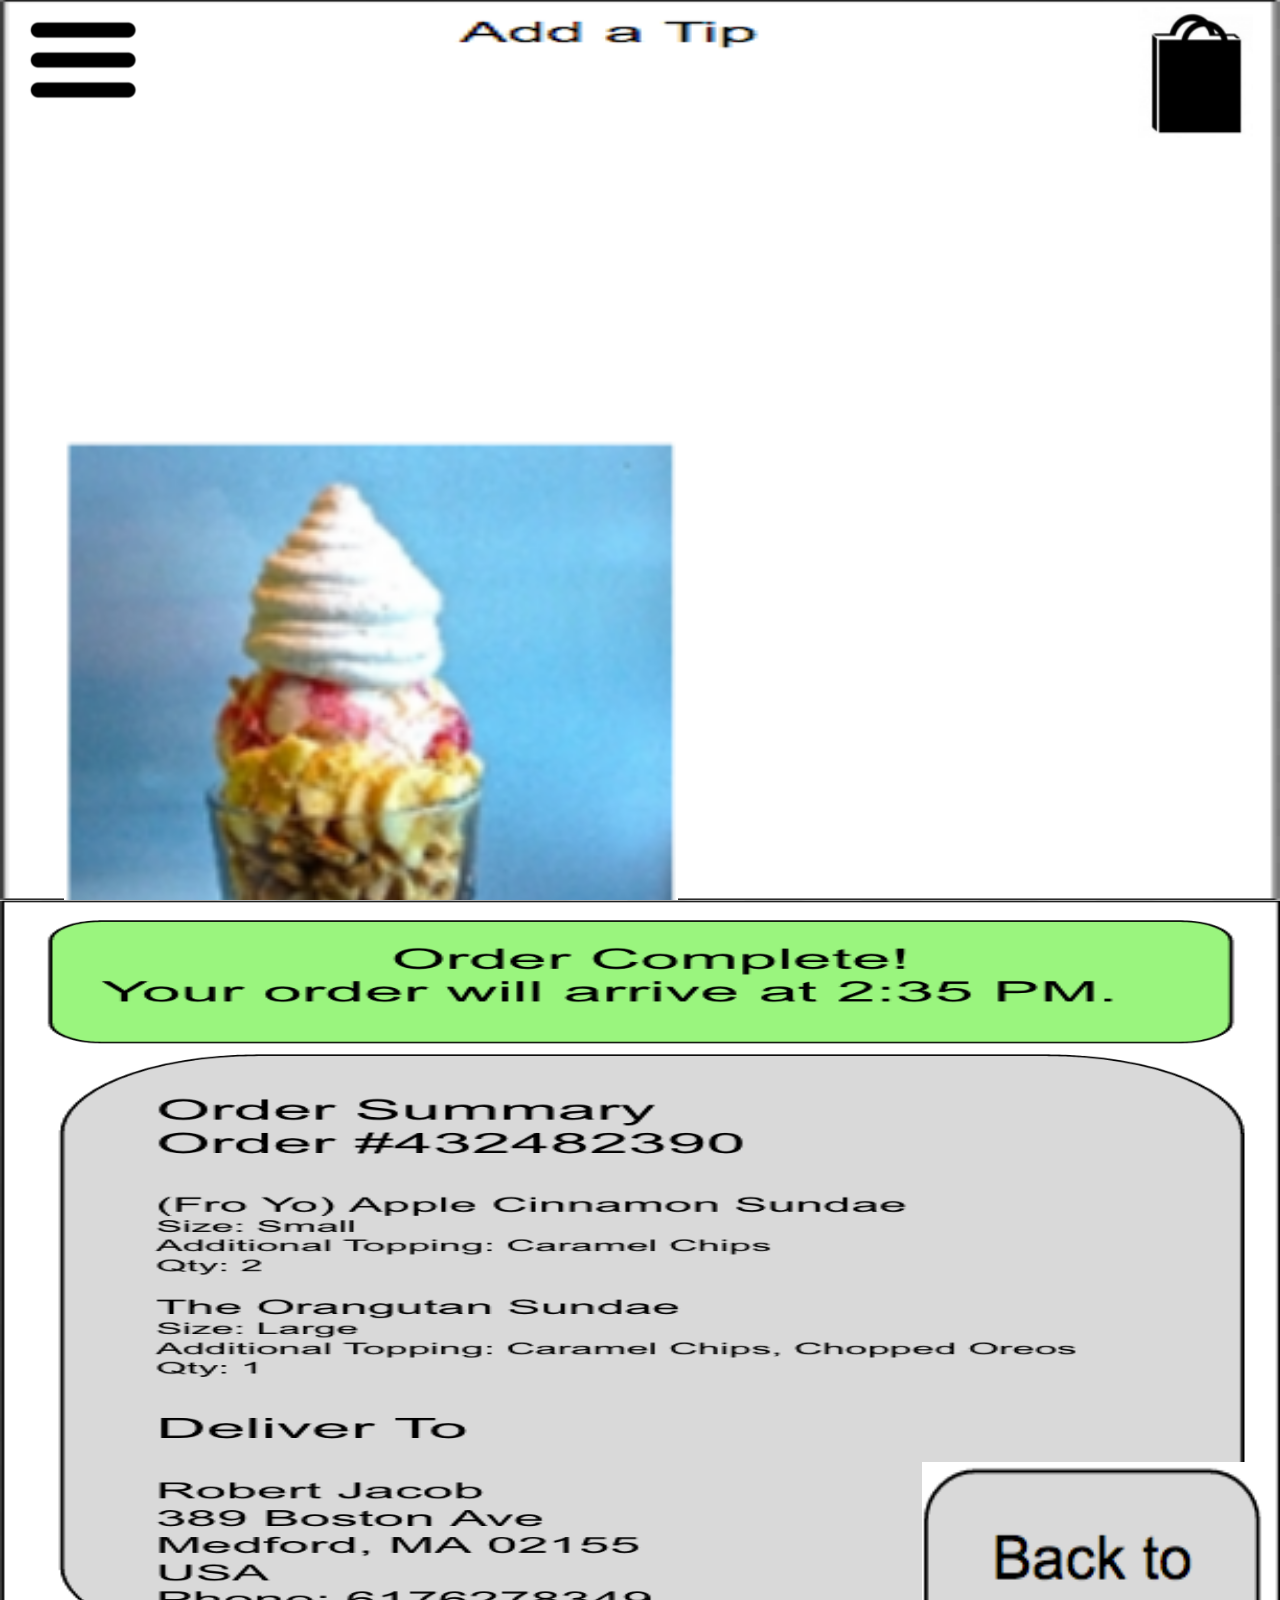
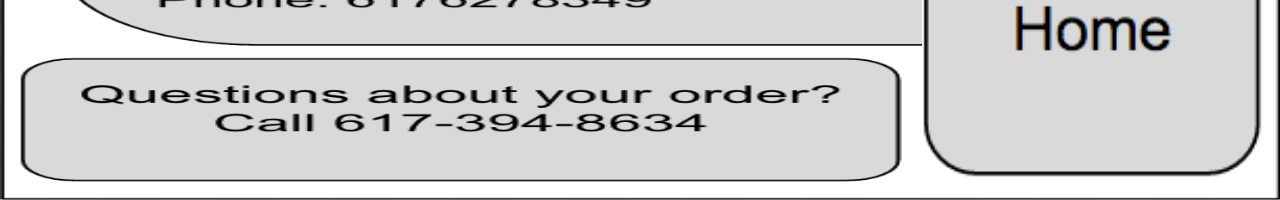
<file: index.html>
<!DOCTYPE html>
<html>
<head>
	<title>Scoop N Scootery</title>
	<meta name="viewport" content="width=device-width, height=device-height, user-scalable=0, minimum-scale=1.0, maximum-scale=1.0">
	<link rel="stylesheet" type="text/css" href="style.css">
	<script src="http://ajax.googleapis.com/ajax/libs/jquery/1.11.1/jquery.min.js"></script>
	<script type="text/javascript" src="script.js"></script>

</head>
<body>

	<!-- HOME SCREEN -->
	<div class="screen-div" id="home-screen">
		<img class="bg" id="home-img" src="backgrounds/home.png">
		<img class="cart-icon" src="images/cart.png">
		<img id="menu-icon" src="images/menu.png">
		<img class="orangutan-link" id="orangutan-feat" src="images/orangutan.png">
	</div>

	<!-- CART -->
	<div class="screen-div" id="cart-screen">
		<img class="bg" id="cart-img" src="backgrounds/clickCheckout.png">
		<img class="back-arrow" src="images/back.png">
		<img id="checkout-btn" src="images/checkout-btn.png">
		<img id="cont-feast" src="images/cont-feast.png">
		<div class="place-holder" id="placeholder1container">
			<img class="place-holder-img" id="place-holder-1" src="images/placeholder1.png">
			<span class="size-text" id="size-text-1">small</span>
			<span class="topping-text" id="topping-text-1"></span>
			<span id="price-sign-1">$<span class="price-text" id="price">8.39</span></span>
		</div>
		<span class="cart-price-text" id="cart-total">18.28</span>
		<span class="tax-text" id="cart-tax">1.09</span>
		<span class="total-text" id="cart-grand-total">19.37</span>
	</div>

	<!-- User clicked 'Checkout' button -->
	<div class="screen-div" id="checkout-screen">
		<img id="select-address-img" class="bg" src="backgrounds/postCheckout.png">
		<img id="close-icon" src="images/close.png">
		<img id="select-address" src="images/select-address.png">
		<span id="select-address-label">Select Address</span></img>
		<img id="select-payment" src="images/select-payment.png">
		<span id="select-payment-label">Select Payment</span></img>
		<span id="cant-order">Please select address and/or payment!</span>

		<div class="place-holder" id="placeholder2container">
			<img class="place-holder-img" id="place-holder-2" src="images/placeholder2.png">
			<span class="size-text" id="size-text-2">small</span>
			<span class="topping-text" id="topping-text-2"></span>
		</div>
		<img id="order-btn" src="images/place-order.png">
		<span class="cart-price-text" id="checkout-total">18.28</span>
		<span class="tax-text" id="checkout-tax">1.09</span>
		<span class="total-text" id="checkout-grand-total">19.37</span>
	</div>

	<!-- SELECT ADDRESS -->
	<div class="screen-div" id="address-screen">
		<img class="bg" id="address-img" src="backgrounds/selectAddress.png">
		<img class="back-arrow" src="images/back.png">
		<div class="select" id="sel-1"></div>
		<div class="select" id="sel-2"></div>
	</div>

	<!-- SELECT PAYMENT -->
	<div class="screen-div" id="payment-screen">
		<img class="bg" id="payment-img" src="backgrounds/selectPayment.png">
		<img class="back-arrow" src="images/back.png">
		<div class="select" id="sel-3"></div>
		<span id="add-pay">new</span>

		<div id="cardplaceholdercontainer">
			<img class="card-place-holder-img" id="card-place-holder" src="images/card-place-holder.png">
			<div class="select" id="sel-4"></div>
		</div>
	</div>


	<!-- BLANK NEW CARD -->
	<div class="screen-div" id="new-card-screen">
		<img class="bg" id="new-card-img" src="backgrounds/newCardNoInfo.png">
		<img class="back-arrow" src="images/back.png">
		<span class="done-new-card">done</span>
	</div>

	<!-- AUTO CARD INFO -->
	<div class="screen-div" id="card-info-screen">
		<img class="bg" id="card-info-img" src="backgrounds/newCardWithInfo.png">
		<img class="back-arrow" src="images/back.png">
		<span class="done-new-card">done</span>
	</div>

	<!-- TIP SCREEN -->
	<div class="screen-div" id="tip-screen">
		<img class="bg" id="tip-img" src="backgrounds/addTip.png">
		<div id="tip-container">
			<div id="tip-10">10%</div>
			<div id="tip-15">15%</div>
			<div id="tip-20">20%</div>
		</div>
	</div>

	<!-- PROCESSING -->
	<div class="screen-div" id="processing-screen">
		<img class="bg" id="processing-img" src="backgrounds/processing.png">
		<img id="waiting" src="images/waiting.gif">
	</div>

	<!-- CONFIRMATION -->
	<div class="screen-div" id="confirm-screen">
		<img class="bg" id="complete-img" src="backgrounds/complete.png">
		<img id="back-home" src="images/back-home.png">
	</div>

	<!-- MENU -->
	<div class="screen-div" id="menu-screen">
		<img class="bg" id="menu-img" src="backgrounds/menu.png">
		<img id="menu-icon-close" src="images/menu.png">
		<img id="view-all" src="images/view-all.png">
	</div>

	<!-- VIEW ALL ICE CREAM -->
	<div class="screen-div" id="view-all-screen">
		<img class="bg" id="view-all-img" src="backgrounds/iceCreamWithOrangutan.png">
		<img class="cart-icon" src="images/cart.png">
		<img class="back-arrow" src="images/back.png">
		<img class="orangutan-link" id="orangutan" src="images/orangutan.png">
	</div>

	<!-- ORANGUTAN WIDGET -->
	<div class="screen-div" id="orangutan-screen">
		<!-- <div class="detail-overlay"></div> -->
		<img class="bg" id="orangutan-img" src="backgrounds/OrangutanHome.png">
		<img class="cart-icon" src="images/cart.png">
		<img class="back-arrow" src="images/back.png">
		<img id="select-size" src="images/option-arrow.png">
		<span class="size-text" id="orangutan-size-span">Select Size</span>
		<img id="select-top-1" src="images/option-arrow.png">
		<span class="topping-text" id="orangutan-top-1">Topping #1  (+ $0.75)</span>
		<img id="select-top-2" src="images/option-arrow.png">
		<span id="orangutan-top-2">Topping #2  (+ $0.75)</span>
		<img id="add-instruction" src="images/option-arrow.png">
		<span id="instruction-span">Special Instructions</span>
		<img id="availability" src="images/availability.png">
		<span id="availability-span">Availability: Yes</span>
		<span id="added">Added!</span>
		<img id="add-to-cart" src="images/addToCart.png">
		<img id="qty" src="images/qty.png">

		<span id="price-sign">$<span class="price-text" id="price">8.39</span></span>
	</div>

	<!-- ORANGUTAN SELECT SIZE -->
	<div class="screen-div" id="size-screen">
		<img class="bg" id="size-img" src="backgrounds/OrangutanSelectSize.png">
		<img class="back-arrow" src="images/back.png">
		<span class="op" id="small-op">Small</span>
		<span class="op" id="large-op">Large (+ $0.75)</span>
	</div>

	<!-- ORANGUTAN SELECT TOPPING -->
	<div class="screen-div" id="topping-screen">
		<img class="bg" id="topping-img" src="backgrounds/OrangutanSelectTopping.png">
		<img class="back-arrow" src="images/back.png">
		<span class="top-op" id="top-1">None</span>
		<span class="top-op" id="top-2">Chopped KitKat</span>
		<span class="top-op" id="top-3">Chopped Oreos</span>
		<span class="top-op" id="top-4">Chopped Reese's</span>
		<span class="top-op" id="top-5">Caramel Chips</span>
		<span class="top-op" id="top-6">Brownie Bites</span>
		<span class="top-op" id="top-7">Gummy Bears</span>
		<span class="top-op" id="top-8">Mini Marshmallows</span>
		<span class="top-op" id="top-9">Chocolate Sprinkles</span>
		<span class="top-op" id="top-10">Rainbow Sprinkles</span>
		<span class="top-op" id="top-11">Hot Fudge</span>
	</div>

</body>
</html>
</file>
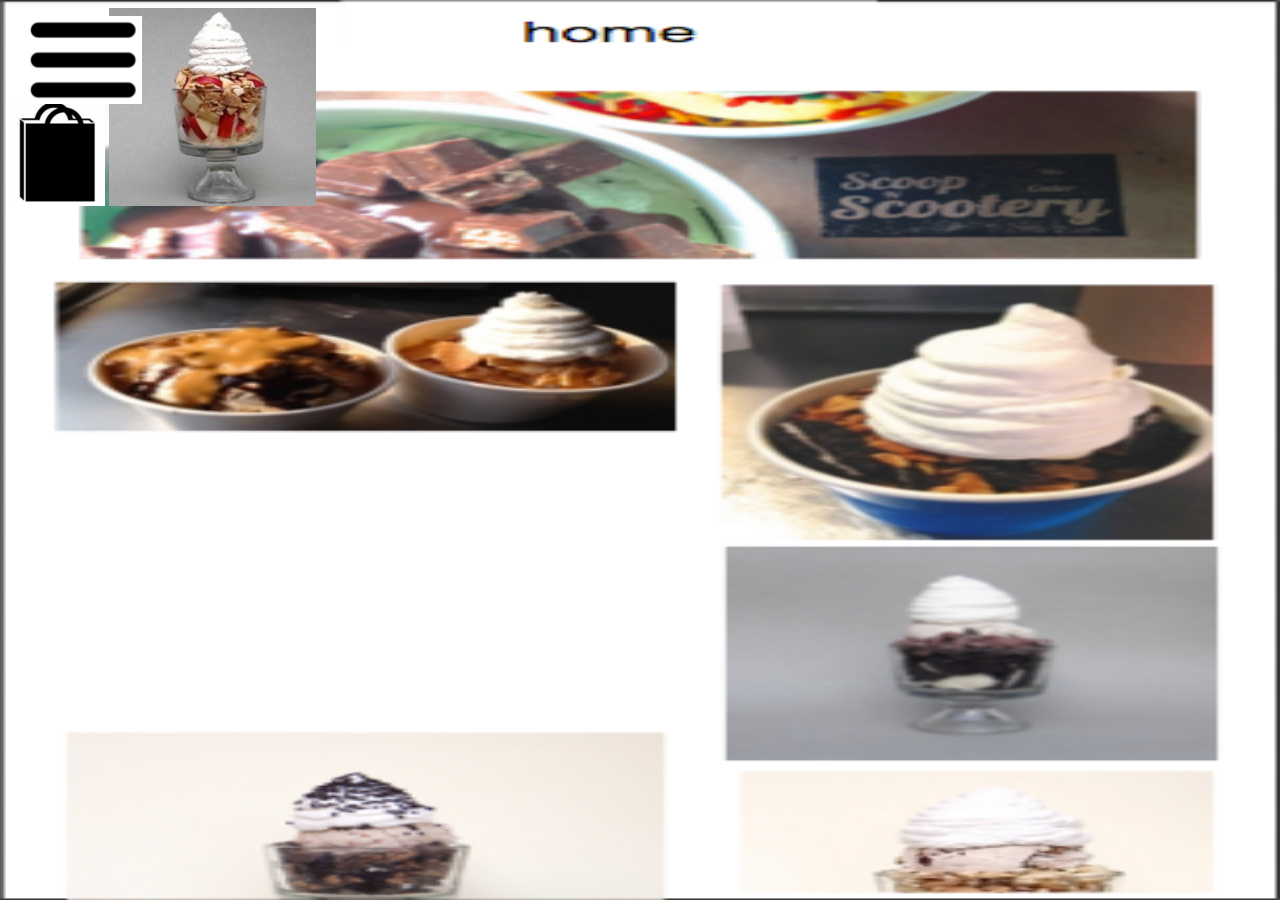
<file: prototype.html>
<!DOCTYPE html>
<html>
<head>
	<title>Scoop N Scootery</title>
	<meta name="viewport" content="width=device-width, initial-scale=1.0">
	<link rel="stylesheet" type="text/css" href="style.css">
	<script src="http://ajax.googleapis.com/ajax/libs/jquery/1.11.1/jquery.min.js"></script>
	<script type="text/javascript" src="script.js"></script>

</head>
<body>
	<div class="screen-div" id="home-screen">
		<img class="bg" id="home-img" src="backgrounds/home.png">
		<img id="cart-icon" src="images/cart.png">
		<img id="menu-icon" src="images/menu.png">
		<img id="apple-cinn-feat" src="images/apple-cinn.png">
	</div>

	<div class="screen-div" id="cart-screen">
		<img class="bg" id="cart-img" src="backgrounds/clickCheckout.png">
		<img id="back-arrow" src="images/back.png">
	</div>
</body>
</html>
</file>
<file: style.css>
html, body {
    max-width: 100%;
    overflow-y: hidden;
    overflow-x: hidden;
    font-family: Arial;
}

.screen-div {
    width: 100%;
    height: 100%
}

.bg {
    position: absolute;
    top: 0;
    left: 0;
    width: inherit;
    height: inherit;
}


/* HOME */
#home-screen {
    top: 100%;
}
#home-img {
    z-index: -1;
}

.cart-icon {
    position: absolute;
    z-index: 2;
    top: 0.8%;
    right: 2.08%;
    width: 9%;
}

#menu-icon {
    position: absolute;
    z-index: 2;
    top: 1.8%;
    left: 2.08%;
    width: 9%;
}

#orangutan-feat {
    position: absolute;
    z-index: 2;
    top: 48.75%;
    left: 5%;
    width: 48%;
}

/*CART PRICES*/
#cart-total {
    position: absolute;
    bottom: 23%;
    right: 6%;
}

#cart-tax {
    position: absolute;
    bottom: 12.8%;
    right: 6%;
}

#cart-grand-total {
    position: absolute;
    bottom: 8%;
    right: 6%;
}

/*CHECKOUT PRICES*/
#checkout-total {
    position: absolute;
    bottom: 22.5%;
    right: 6%;
}

#checkout-tax {
    position: absolute;
    bottom: 12.2%;
    right: 6%;
}

#checkout-grand-total {
    position: absolute;
    bottom: 7.5%;
    right: 6%;
}


/* CART */
#cart-screen {
    left: 100%;
    top: 0px;
    position: absolute;
    z-index: 3;
}

.back-arrow {
    position: absolute;
    z-index: 3;
    top: .5%;
    left: 1%;
    width: 13%;
}

#checkout-btn {
    position: absolute;
    z-index: 3;
    bottom: .5%;
    right: 3%;
    width: 45%;
}

#cont-feast {
    position: absolute;
    z-index: 3;
    bottom: .5%;
    left: 3%;
    width: 45%;
}

.place-holder {
    display: none;
}

.card-place-holder {
    display: none;
}

#placeholder1container {
    position: absolute;
    z-index: 3;
    top: 196px;
    left: 9px;
}

#place-holder-1 {
    width: 342px;
}

.size-text, .topping-text {
    font-size: 12px;
}

#size-text-1 {
    position: absolute;
    z-index: 3;
    top: 57px;
    left: 142px;
}

#topping-text-1 {
    position: absolute;
    z-index: 3;
    top: 69px;
    left: 209px;
}

#price-sign-1 {
    position: absolute;
    z-index: 3;
    top: 68%;
    right: 15%;
}


/* CHECKOUT */
#checkout-screen {
    left: 0%;
    top: 100%;
    position: absolute;
    z-index: 4;
}

#select-address {
    position: absolute;
    z-index: 3;
    top: 12.5%;
    left: 9%;
    width: 86%;
}

#select-address-label {
    position: absolute;
    z-index: 4;
    top: 13.5%;
    left: 23%;
}

#select-payment {
    position: absolute;
    z-index: 3;
    top: 19%;
    left: 9%;
    width: 86%;
}

#select-payment-label {
    position: absolute;
    z-index: 4;
    top: 20%;
    left: 23%;
}

#close-icon {
    position: absolute;
    z-index: 3;
    top: 4px;
    left: 9px;
    width: 47px;
}

#placeholder2container {
    position: absolute;
    z-index: 4;
    top: 281px;
    left: 13px;
}

#place-holder-2 {
    width: 342px;
}

#size-text-2 {
    position: absolute;
    z-index: 4;
    top: 24px;
    left: 46px;
}

#topping-text-2 {
    position: absolute;
    z-index: 4;
    top: 38px;
    left: 118px;
}

#order-btn {
    position: absolute;
    z-index: 4;
    bottom: 0%;
    left: -0.5%;
    width: 101%;
}

#cant-order {
    position: absolute;
    top: 24.5%;
    left: 16%;
    color: red;
    font-size: 13px;
    display: none;
}

/* MENU SCREEN */
#menu-screen {
    right: 100%;
    top: 0px;
    position: absolute;
    z-index: 3;
}

#menu-icon-close {
    position: absolute;
    z-index: 2;
    top: 1.8%;
    right: 21%;
    width: 9%;
}

#view-all {
    position: absolute;
    z-index: 2;
    top: 22%;
    left: 2%;
    width: 61.5%;
}


/* VIEW ALL ICE CREAM*/
#view-all-screen {
    left: 100%;
    top: 0px;
    position: absolute;
    z-index: 3;
}

#orangutan {
    position: absolute;
    z-index: 4;
    bottom: 10%;
    right: 11%;
    width: 30%;
}


/* ORANGUTAN WIDGET */
#orangutan-screen {
    left: 100%;
    top: 0px;
    position: absolute;
    z-index: 5;
}

/*#orangutan-screen.detai-overlay {
    width: 100%;
    height: 100%;
    background-color: black;
    opacity: .5;
    display: none;
}*/

#select-size {
    position: absolute;
    z-index: 5;
    top: 51.5%;
    left: 6%;
    width: 87%;
}

 #orangutan-size-span {
    position: absolute;
    z-index: 5;
    top: 52.5%;
    left: 8%;
 }

#select-top-1 {
    position: absolute;
    z-index: 5;
    top: 57.5%;
    left: 6%;
    width: 87%;
}

#orangutan-top-1 {
    position: absolute;
    z-index: 5;
    top: 58.5%;
    left: 8%;
}

#select-top-2 {
    position: absolute;
    z-index: 5;
    top: 63.5%;
    left: 6%;
    width: 87%;
}

#orangutan-top-2 {
    position: absolute;
    z-index: 5;
    top: 64.5%;
    left: 8%;
    font-size: 12px;
}

#add-instruction {
    position: absolute;
    z-index: 5;
    top: 69.5%;
    left: 6%;
    width: 87%;
}

#instruction-span {
    position: absolute;
    z-index: 5;
    top: 70.5%;
    left: 8%;
    font-size: 12px;
}

#availability {
    position: absolute;
    z-index: 5;
    top: 75.5%;
    left: 6%;
    width: 87%;
}

#availability-span {
    position: absolute;
    z-index: 5;
    top: 76.5%;
    left: 9%;
    font-size: 12px;
}

#added {
    position: absolute;
    z-index: 5;
    bottom: 10%;
    right: 23%;
    font-size: 12px;
    display: none;
}

#add-to-cart {
    position: absolute;
    z-index: 5;
    bottom: 2%;
    right: 7%;
    width: 30%;
}

#qty {
    position: absolute;
    z-index: 5;
    bottom: 10.5%;
    left: 34%;
    width: 17%;
}

#price-sign {
    position: absolute;
    z-index: 5;
    bottom: 3%;
    left: 6%;
    font-size: 20px;
}

/*ORANGUTAN SIZE*/
#size-screen {
    left: 100%;
    top: 0px;
    position: absolute;
    z-index: 7;
}

.op {
    position: absolute;
    left: 25%;
    z-index: 7;
    padding-top: 4%;
    padding-left: 5%;
    width: 70%;
    height: 4%;
}

#small-op {
    top: 12%;
}

#large-op {
    top: 18.5%;
}

/*ORANGUTAN TOPPINGS*/
#topping-screen {
    left: 100%;
    top: 0px;
    position: absolute;
    z-index: 7;
}

.top-op {
    position: absolute;
    left: 25%;
    z-index: 7;
    padding-top: 4%;
    padding-left: 5%;
    width: 70%;
    height: 4%;
}

#top-1 {
    top: 10%;
}
#top-2 {
    top: 18%;
}
#top-3 {
    top: 26%;
}
#top-4 {
    top: 42%;
}
#top-5 {
    top: 50%;
}
#top-6 {
    top: 57%;
}
#top-7 {
    top: 66%;
}
#top-8 {
    top: 74%;
}
#top-9 {
    top: 82%;
}
#top-10 {
    top: 89%;
}
#top-11 {
    top: 34%;
}

/*SELECT ADDRESS*/
#address-screen {
    left: 100%;
    top: 0px;
    position: absolute;
    z-index: 6;
}

.select {
    border: 2px solid black;
    border-radius: 120px;
    width: 20px;
    height: 20px;
    z-index: 4;
}

#sel-1 {
    position: absolute;
    top: 112px;
    right: 10px;
}

#sel-2 {
    position: absolute;
    top: 266px;
    right: 10px;
}

/*SELECT PAYMENT*/
#payment-screen {
    left: 100%;
    top: 0px;
    position: absolute;
    z-index: 6;
}

#cardplaceholdercontainer {
    position: absolute;
    top: 209px;
    left: 1px;
    display: none;
}

#card-place-holder {
    width: 374px;
}

#sel-3 {
    position: absolute;
    top: 112px;
    right: 10px;
}

#sel-4 {
    position: absolute;
    top: 66px;
    right: 10px;
}

#add-pay{
    position: absolute;
    top: 12px;
    right: 10px;
}

/*ENTER NEW CARD*/
#new-card-screen {
    left: 100%;
    top: 0px;
    position: absolute;
    z-index: 7;
}

.done-new-card{
    position: absolute;
    top: 12px;
    right: 10px;
}

/*AUTO CARD INFO*/
#card-info-screen {
    top: 100%;
    left: 0%;
    position: absolute;
    z-index: 8;
}


/*PROCESSING*/
#processing-screen {
    top: 100%;
    left: 0%;
    position: absolute;
    z-index: 11;
}

#waiting {
    position: absolute;
    top: 41%;
    left: 40%;
    width: 75px;
}

/*CONFIRM*/
#confirm-screen {
    top: 100%;
    left: 0%;
    position: absolute;
    z-index: 12;
}

#back-home {
    bottom: 2%;
    right: 1%;
    position: absolute;
    z-index: 5;
    width: 27%;
}
</file>
